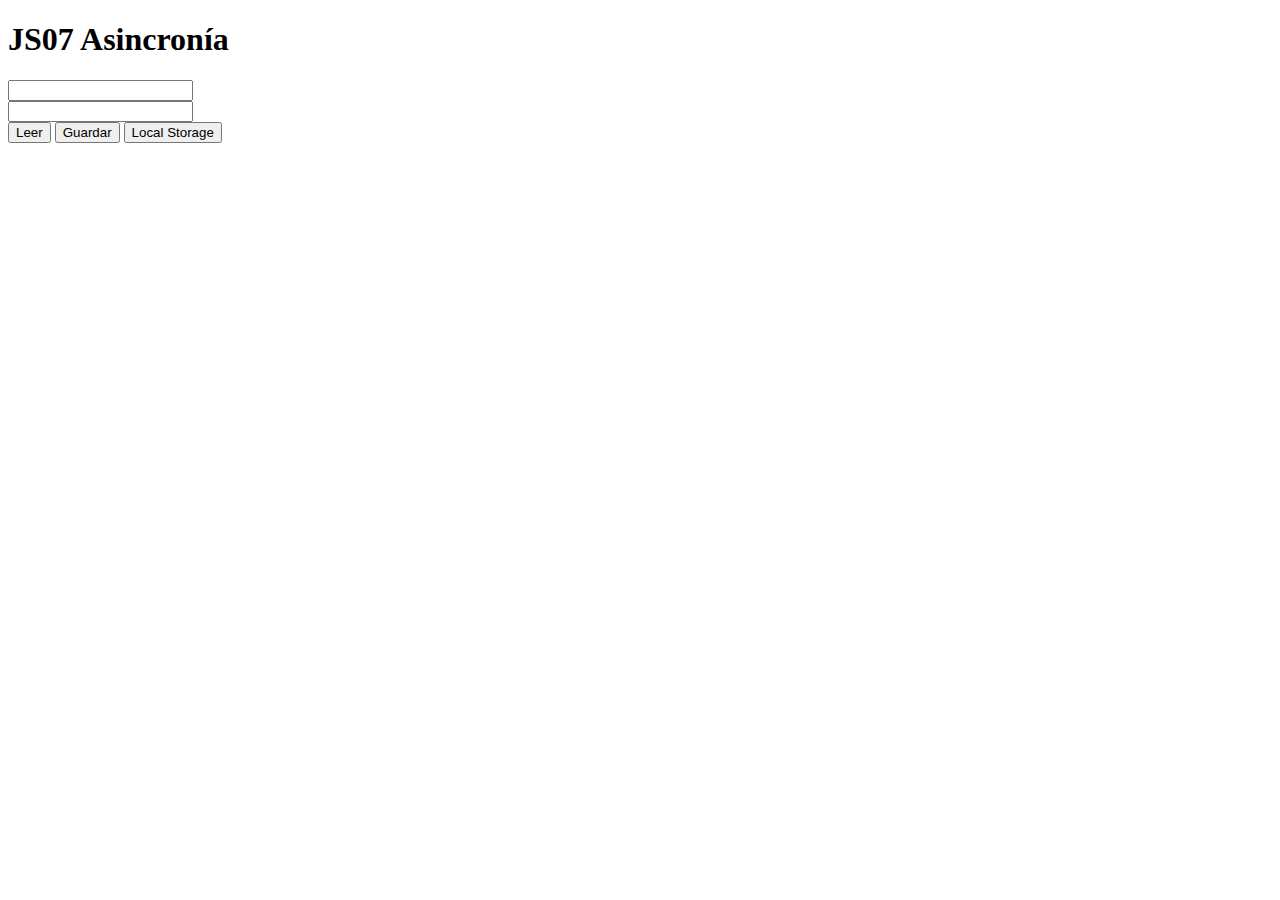
<file: html/aincronia.html>
<!DOCTYPE html>
<html lang="en">

<head>
    <meta charset="UTF-8">
    <meta http-equiv="X-UA-Compatible" content="IE=edge">
    <meta name="viewport" content="width=device-width, initial-scale=1.0">
    <title>Document</title>
</head>

<body>
    <h1>JS07 Asincronía</h1>
    <input type="text" id="user-name">
    <br>
    <input type="text" id="user-email">
    <br>
    <button onclick="leerUsuario('Emma')">Leer</button>
    <button onclick="usarLocalStorage()">Guardar</button>
    <button onclick="leerLocalStorage()">Local Storage</button>
    <script src="../scripts/asincronia.js"></script>
</body>

</html>
</file>
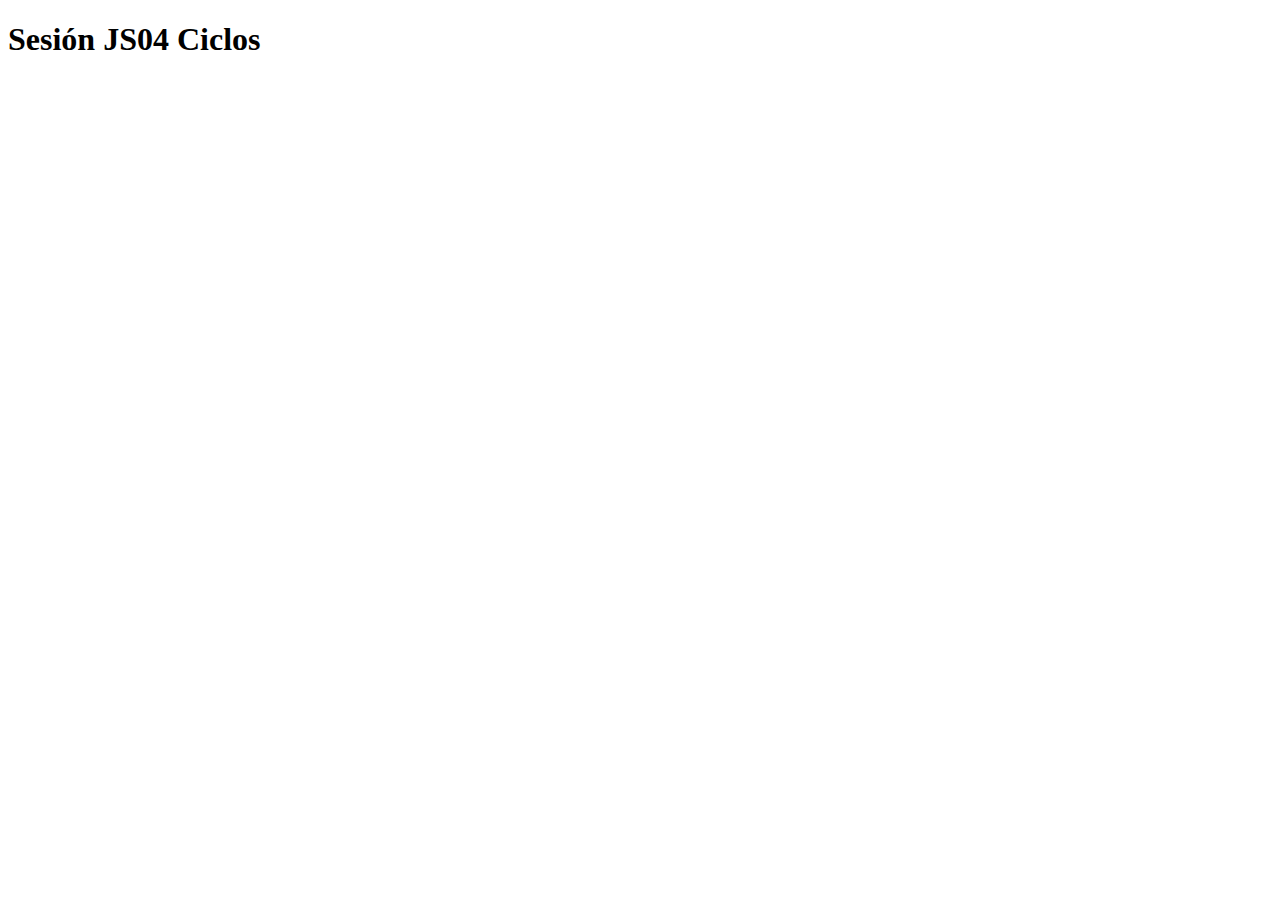
<file: html/ciclos.html>
<!DOCTYPE html>
<html lang="en">

<head>
    <meta charset="UTF-8">
    <meta http-equiv="X-UA-Compatible" content="IE=edge">
    <meta name="viewport" content="width=device-width, initial-scale=1.0">
    <title>Document</title>
</head>

<body>
    <h1>Sesión JS04 Ciclos</h1>
    <script src="../scripts/ciclos.js"></script>
</body>

</html>
</file>
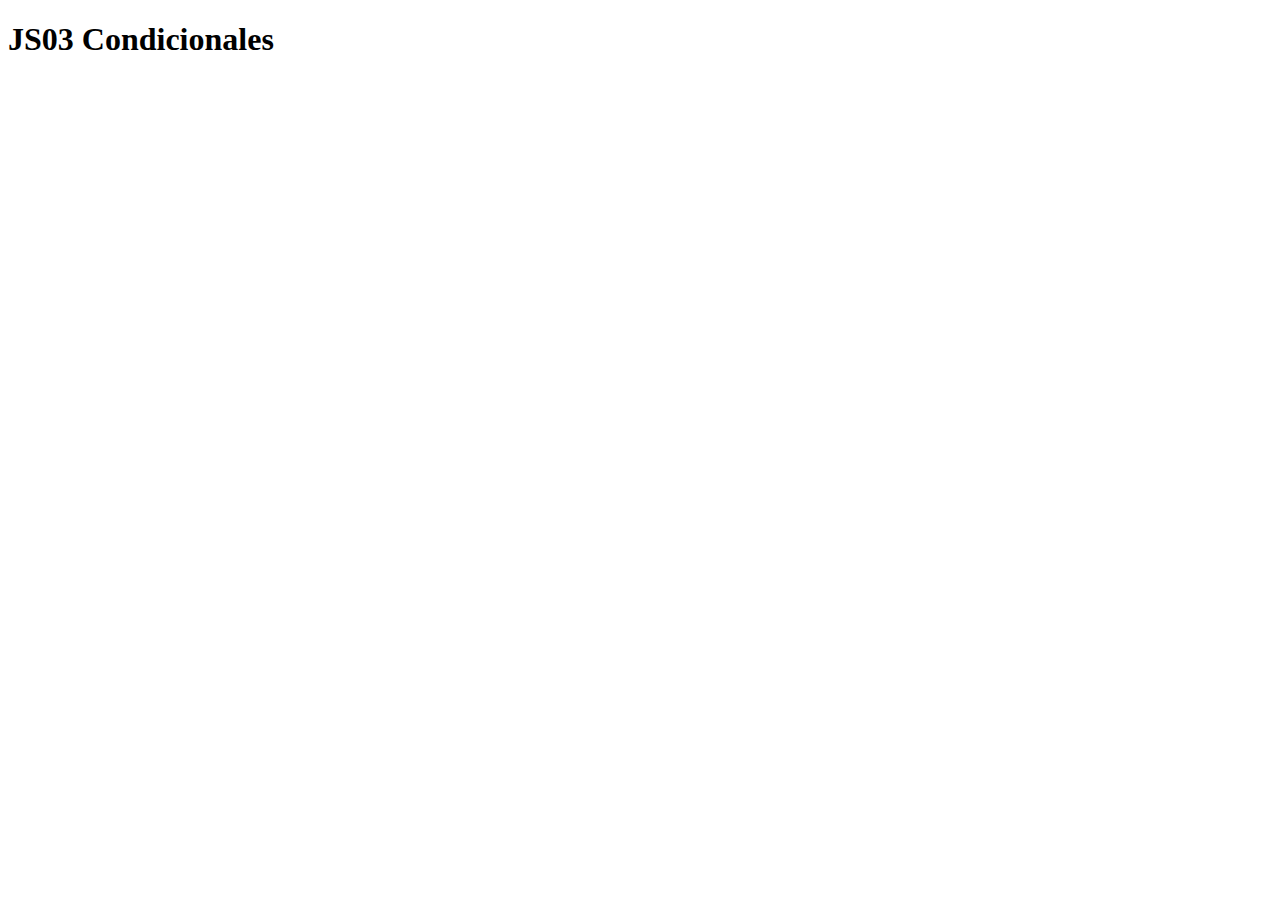
<file: html/condicionales.html>
<!DOCTYPE html>
<html lang="es">
<head>
    <meta charset="UTF-8">
    <meta http-equiv="X-UA-Compatible" content="IE=edge">
    <meta name="viewport" content="width=device-width, initial-scale=1.0">
    <title>Document</title>
</head>
<body>
    <h1>JS03 Condicionales</h1>
    <script src="../scripts/condicionales.js"></script>
    
</body>
</html>
</file>
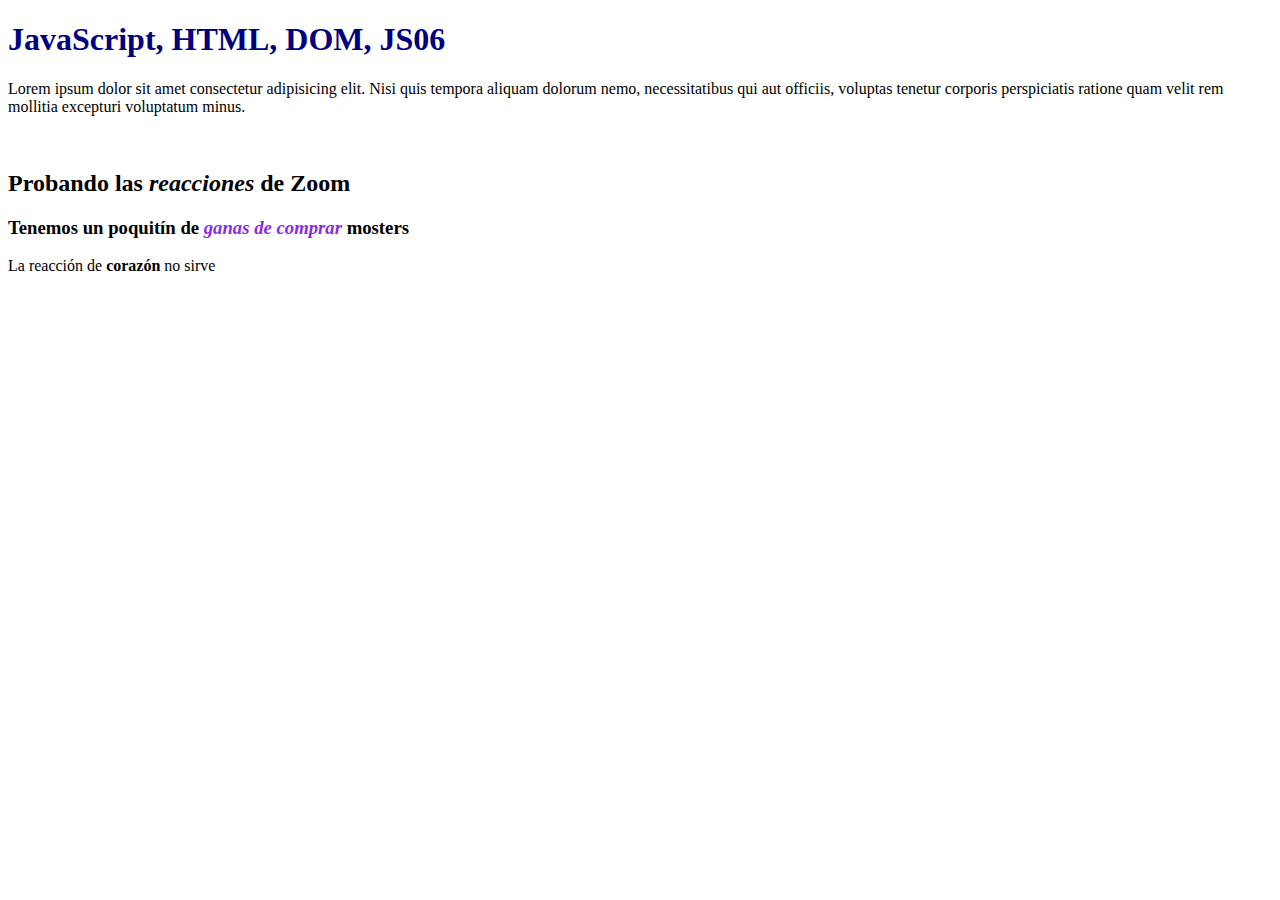
<file: html/dom.html>
<!DOCTYPE html>
<html lang="es">

<head>
    <meta charset="UTF-8">
    <meta http-equiv="X-UA-Compatible" content="IE=edge">
    <meta name="viewport" content="width=device-width, initial-scale=1.0">
    <link rel="stylesheet" href="../styles/dom.css">
    <title>Document</title>
</head>

<body>
    <div id="titulo">
        <h1 id="titulo-h1">JavaScript, HTML, DOM, JS06</h1>
    </div>
    <p id="intro" class="intro">Lorem ipsum dolor sit amet consectetur adipisicing elit. Nisi quis tempora aliquam dolorum nemo, necessitatibus qui aut officiis, voluptas tenetur corporis perspiciatis ratione quam velit rem mollitia excepturi voluptatum minus.</p>
    <br>
    <h2>Probando las <em class="color">reacciones</em> de Zoom</h2>
    <h3>Tenemos un poquitín de <em class="color">ganas de tomar</em> mosters</h3>
    <p>La reacción de <strong class="color">corazón</strong> no sirve</p>
    <script src="../scripts/dom.js"></script>

</body>

</html>
</file>
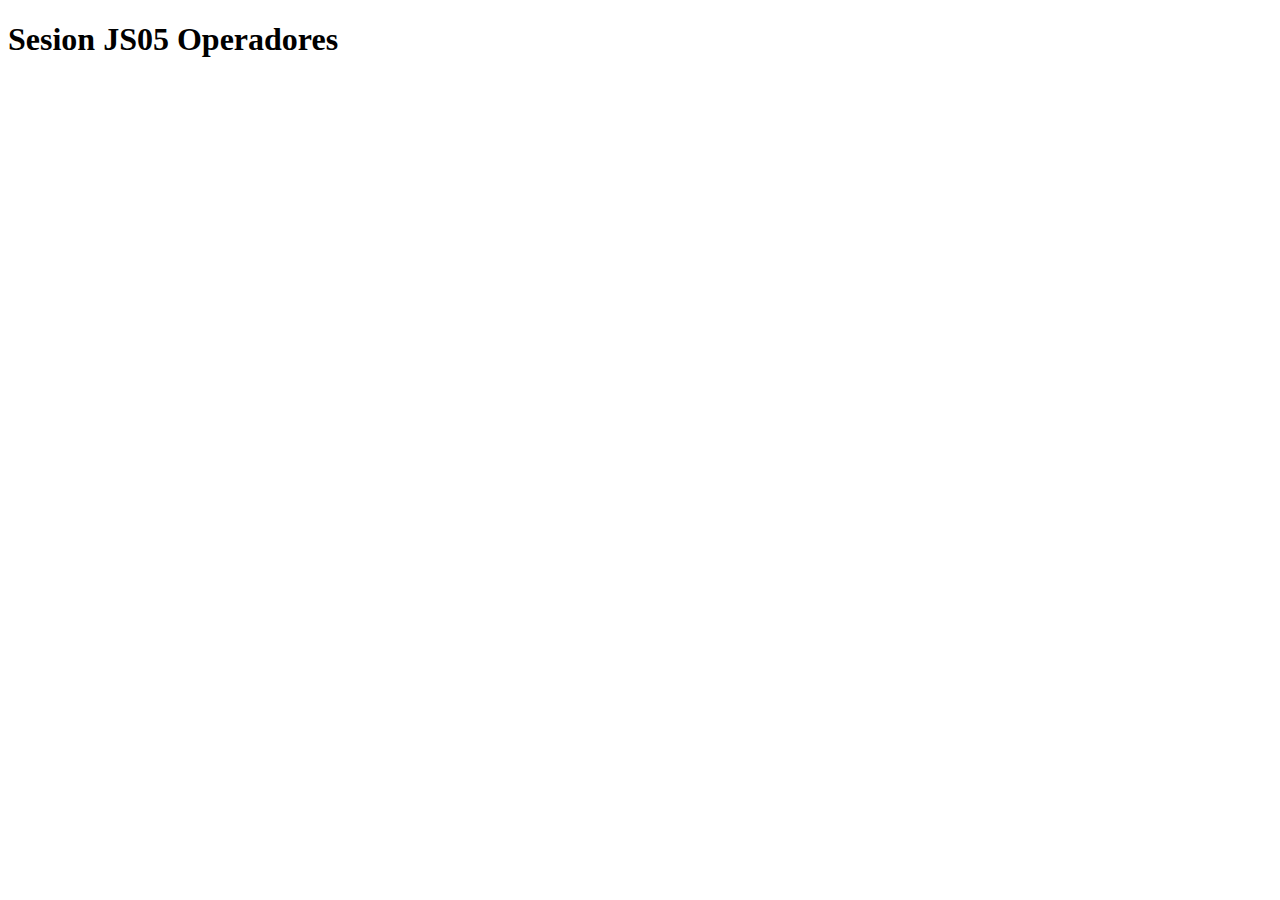
<file: html/operadores.html>
<!DOCTYPE html>
<html lang="en">
<head>
    <meta charset="UTF-8">
    <meta http-equiv="X-UA-Compatible" content="IE=edge">
    <meta name="viewport" content="width=device-width, initial-scale=1.0">
    <title>Document</title>

</head>
<body>
    <h1>Sesion JS05 Operadores</h1>
    <script src="../scripts/operadores.js"></script>
</body>
</html>
</file>
<file: styles/dom.css>
h1 {
    color:navy
}

h3>.color {
    color: blueviolet;
}
</file>
